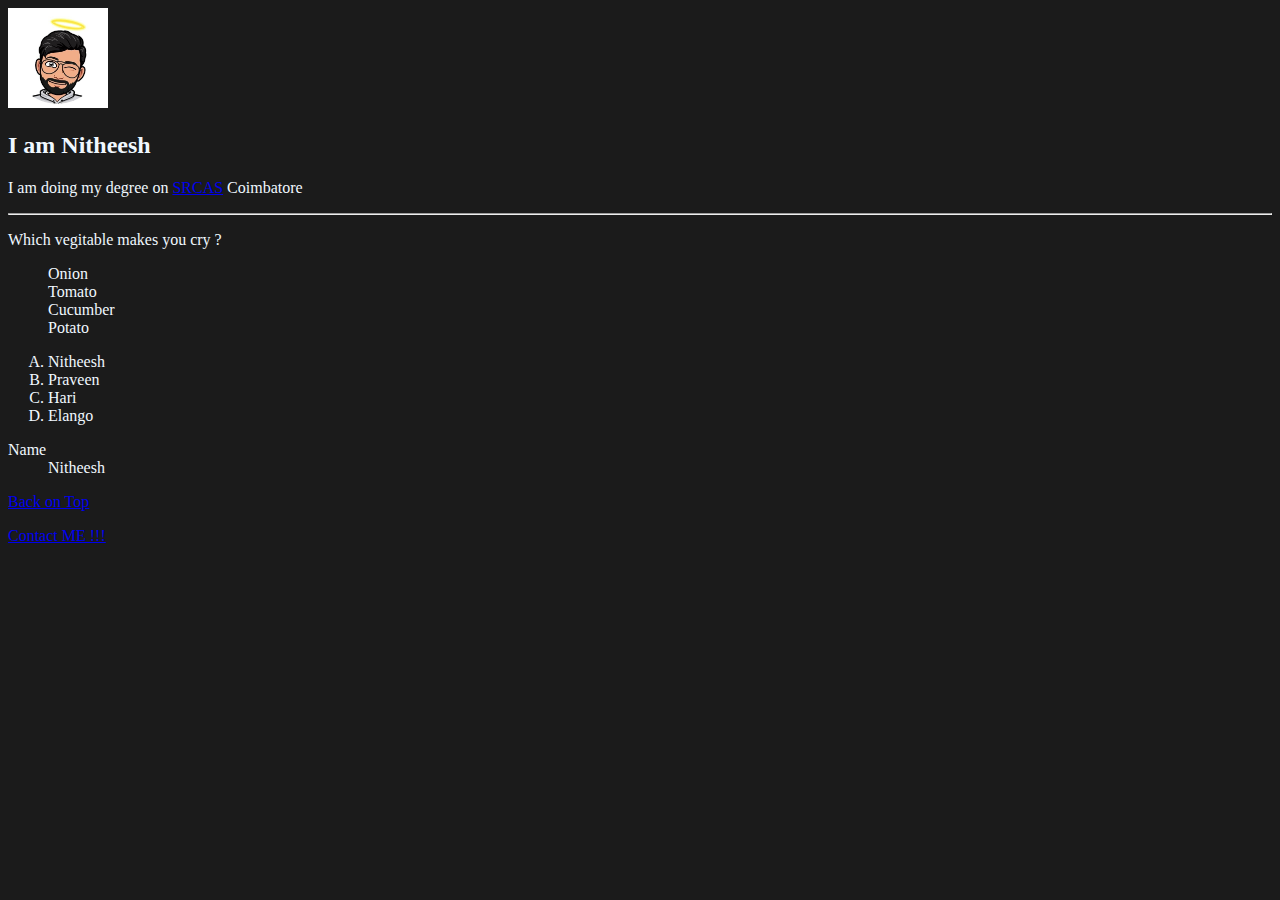
<file: index.html>
<!DOCTYPE html>
<html lang="en">
<head>
    <meta charset="UTF-8">
    <meta http-equiv="X-UA-Compatible" content="IE=edge">
    <meta name="viewport" content="width=device-width, initial-scale=1.0">
    <meta name="Author" content="Nitheesh ">
    <link rel="icon" href="images/Nitheesh Snap.jpg">
    <link rel="stylesheet" href="style.css" >
    <title>Nitheeshmk_</title>
</head>

<body id="hi">
    
    <img src="images/Nitheesh Snap.jpg" alt="Nitheesh image" width="100" height="100" loading="lazy">
    <h2>I am Nitheesh </h2>
    <p>I am doing my degree on <a href="https://www.srcas.ac.in" target="_blank">SRCAS</a> Coimbatore</p>
     <hr>
     <p>Which vegitable makes you cry ? </p>
    <ul class="vegitables">
      <li>Onion</li>
      <li>Tomato</li>
      <li>Cucumber</li>
      <li>Potato</li>
    </ul>

    <ol type="A">
       <li>Nitheesh</li>
       <li>Praveen</li>
       <li>Hari</li>
       <li>Elango</li>  
    </ol>
    <dl>
        <dt>Name</dt>
        <dd>Nitheesh</dd>
    </dl>

     <p><a href="#hi">Back on Top</a></p>

    <!--  <figure>
        <img src="images/Nitheesh Snap.jpg" alt="Nitheesh Image" loading="lazy">
        <figcaption>Fig 1 Nitheesh </figcaption>
     </figure>  --> 
     <a href="contact.html">Contact ME !!! </a>

     <ol type="">
        
     </ol>
</body>
</html>
</file>
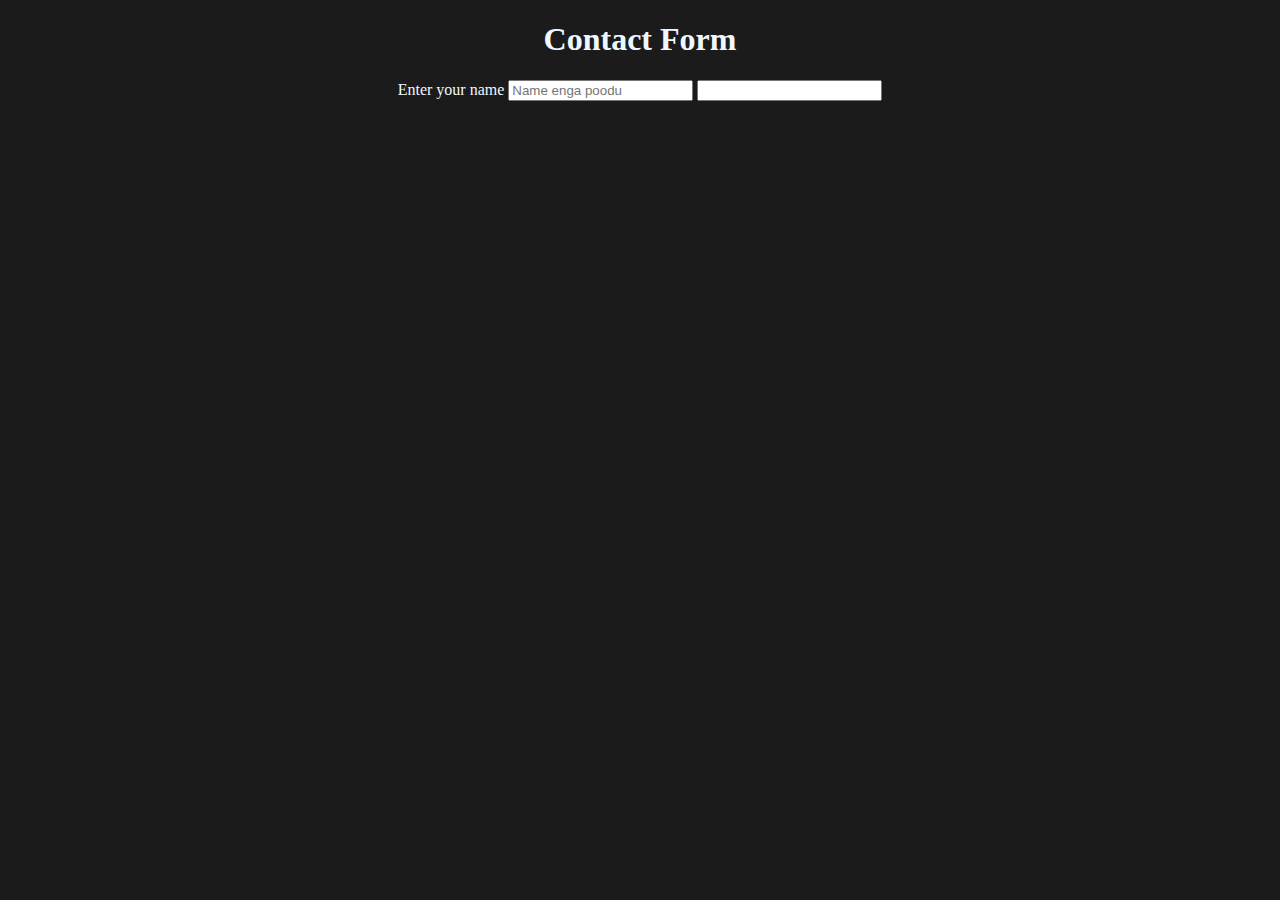
<file: contact.html>
<!DOCTYPE html>
<html lang="en">
<head>
    <meta charset="UTF-8">
    <meta http-equiv="X-UA-Compatible" content="IE=edge">
    <meta name="viewport" content="width=device-width, initial-scale=1.0">
    <link rel="stylesheet" href="style.css">
    <title>Contact page</title>
</head>
<body>
    <form class="cont">
          <h1 >Contact Form</h1>
          <label for="">Enter your name</label>

          <input type="text" placeholder="Name enga poodu">
          <input type="password" >
    </form>
</body>
</html>
</file>
<file: style.css>
body{
    background-color: #1b1b1b;
    color: aliceblue;
   
}
ul{
    list-style-type: none;
}

.contact{
    text-align: center;
}

/* .con{
    text-align: center;
} */

.cont{
    text-align: center;
}
</file>
